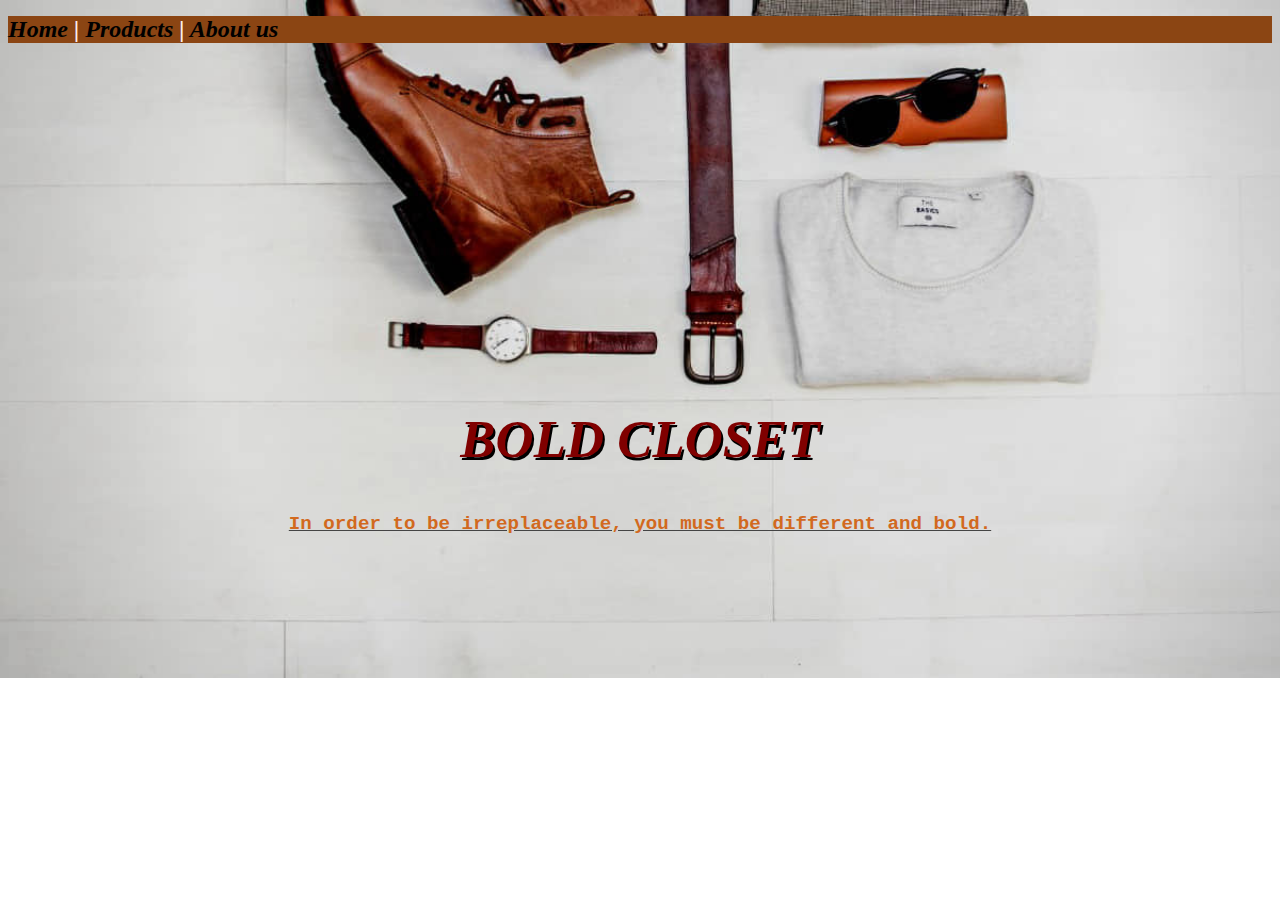
<file: index.html>
<!DOCTYPE html>
<html>
	<head>
		<style>
			body {background-image: url('background1.jpg');
					background-repeat: no-repeat;
					background-size: 1365px;
			}
				#shadow {text-shadow: 2px 3px black;}

		</style>
			<title>  BOLD CLOSET  </title>
		<link rel="stylesheet" type="text/css" href="style.css">
	</head>
<body>
	
		<h1 class="h1" style="background-color: rgb(139, 69, 19);"> 
			<a href="hover.asp" target="_self">
			<a href="index.html">    Home	</a>
			|<a href="product.html"> Products </a> 
			|<a href="about.html">  About us </a>
		</h1>

<br>
<br>
<br>
<br>
<br>
<br>
<br>
<br>
<br>
<br>
<br>
<br>
<br>
<br>
<br>
<br>
<br>


	<center><h2 class="h2" id="shadow"> BOLD CLOSET</h2></center>
	<center><h3 class="h3"> In order to be irreplaceable, you must be different and bold. </h3></center>


</body>
</html>
</file>
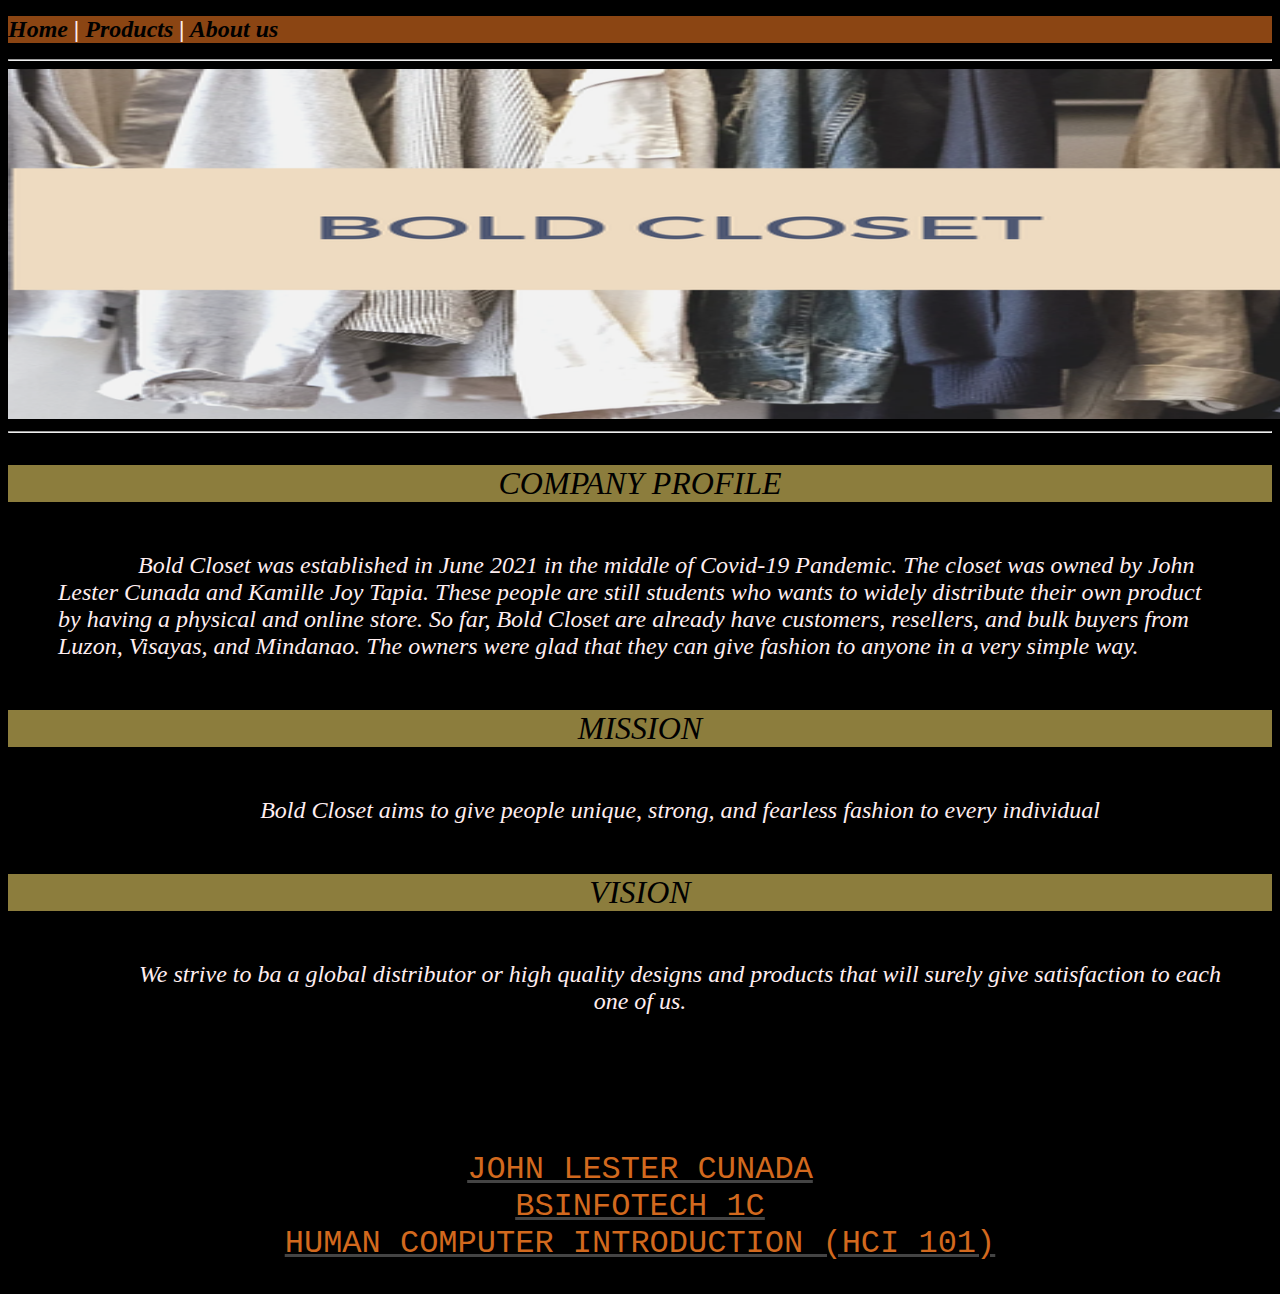
<file: about.html>
<!DOCTYPE html>
<html>
	<head>
		<style>
				.company {
				background-color: rgb(140, 125, 61);
				color: Black;
				font-family: none;
				font-size: 200%;
				font-style: oblique;
				}
	.formal {
	color: rgb(255,238,240);
	font-family: none;
	font-size: 150%;
	font-style: oblique;
	text-indent: 80px;
	margin: 50px;
}

.h33 {
	color: rgb(210, 105, 30); 
	font-family: courier;
	font-size: 200% ;
	font-style: normal;
	text-decoration: underline solid rgb(68, 68, 68);
}

	</style>
		<title>About us | Bold Closet </title>
			<link rel="stylesheet" type="text/css" href="style.css">
	</head>
<body 
	h1 style="background-color: black;">

		<h1 class="h1"  style="background-color: rgb(139, 69, 19);"> 
			<a href="hover.asp" target="_self">
			<a href="index.html"> Home </a>
			|<a href="product.html"> Products</a> 
			|<a href="about.html"> About us  </a>	
		</h1>
		<hr>
	<center>
	  <img src="pic.png" width="1340px" height="350px">
		<hr>
		</center>
		     <center>
		      <p class="company">
		       COMPANY PROFILE
		   </center>    
		 </p>
	   <p class="formal">
			Bold Closet was established in June 2021 in the middle of Covid-19 Pandemic. The closet was owned by John Lester Cunada and Kamille Joy Tapia. These people are still students who wants to widely distribute their own product by having a physical and online store.
			So far, Bold Closet are already have customers, resellers, and bulk buyers from Luzon, Visayas, and Mindanao. The owners were glad that they can give fashion to anyone in a very simple way.
	  </p>
	  	  <center>
	 	   <p class="company">
	 	   		MISSION
	 		</p>
	 		</center>
	 		
	 	<center>
	 		<p class="formal">
	 		Bold Closet aims to give people unique, strong, and fearless fashion to every individual
	 	</center>
	 </p>
	   <center>
		<p class="company">
			VISION
			</p>
			  </center>
			<center>	
		  <p class="formal">
		  We strive to ba a global distributor or high quality designs and products that will surely give satisfaction to each one of us.
		</p>
		 </center>
<br>
<br>
<br>
		<center>
			<p class="h33">
			JOHN LESTER CUNADA
<br>
			BSINFOTECH 1C
<br>
			HUMAN COMPUTER INTRODUCTION (HCI 101)
			</p>
		</center>



</body>
</html>
</file>
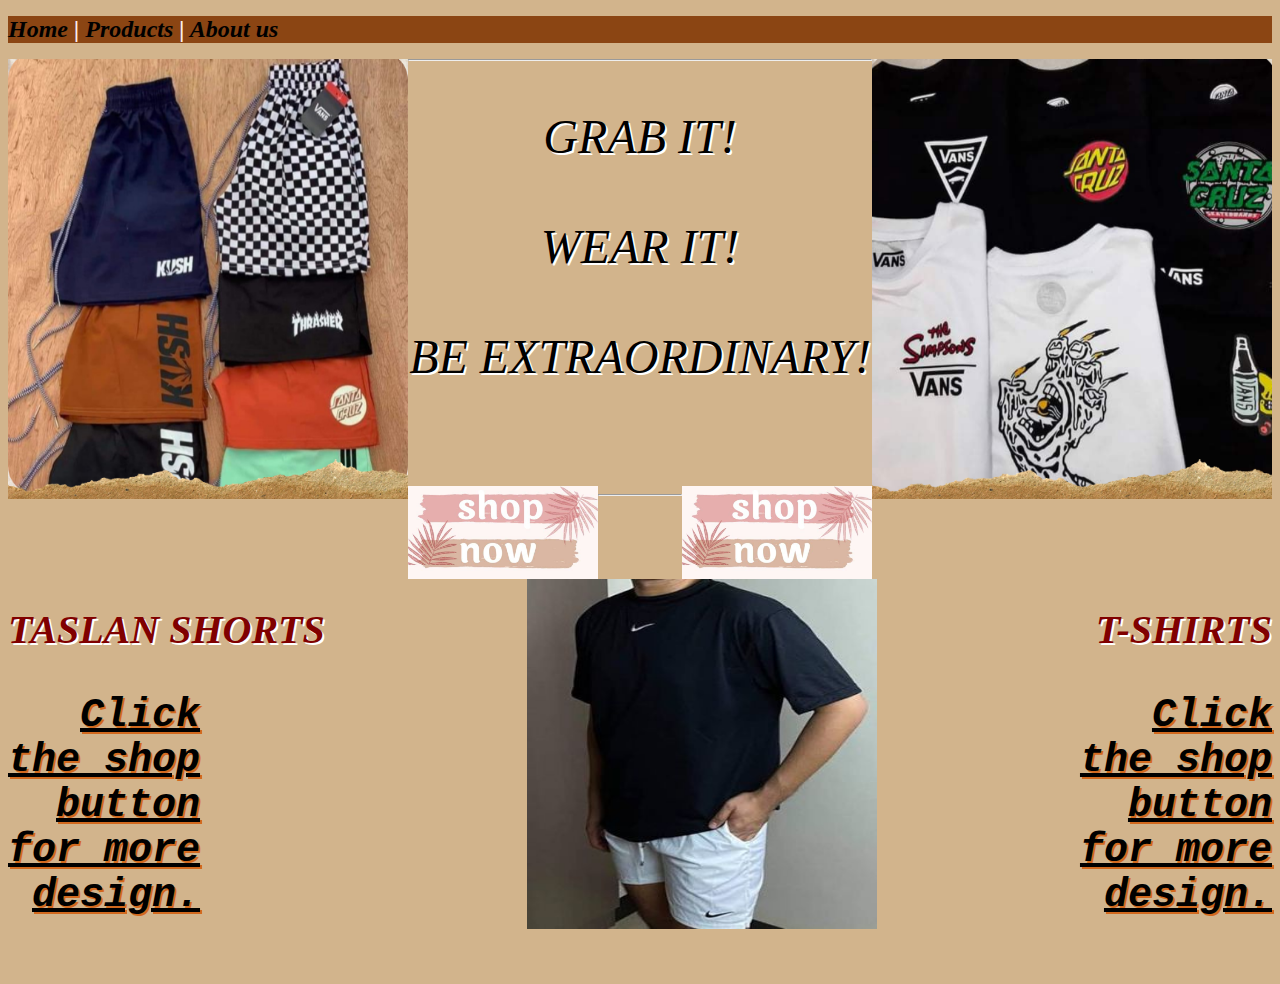
<file: product.html>
<!DOCTYPE html>
<html>
	<head>
		<style>
			.tshirteme {
	
	color: maroon;
	font-family: impact,fantasy ;
	font-size: 250%;
	font-style: italic;
	text-align: right;
	text-shadow: 2px 2px white;
}
		</style>
 			<title>Products | Bold Closet</title>
			<link rel="stylesheet" type="text/css" href="style.css">
	</head>
  <body
	h1 style="background-color: tan;">
	<h1 class="h1"style="background-color: rgb(139, 69, 19);">
		<a href="hover.asp" target="_self">
		<a href="index.html"> Home </a>
		|<a href="product.html"> Products</a> 
		|<a href="about.html"> About us </a>
	</h1>
		
		<img class="img1" id="short" src="short.png" alt="shorts"> 
		<img class="img1" id="tshirt" src="tshirt.png" alt="tshirts">
		<hr>
		
			<p class="p55"> GRAB IT! 
		<br> <br> WEAR IT! 
		<br> <br>BE EXTRAORDINARY! 
			</p>
		<br>
		<br>
		<br>
	

	<a href="shopnow.html">
		<img align="left" src="shopshop.jpg" alt="Shop Now" width="15%" height="15%" style="float: left;"> 
	
	<a href="shopnow1.html">
		<img align="right" src="shopshop.jpg" alt="Shop Now" width="15%" height="15%" style="float: right;">
    </a>


<hr>
		  <h1 style="float: left;" class="tshirteme">TASLAN SHORTS
<br>
	  <p style="float: left;" class="p33";> 
		  			Click<br> the shop<br> button<br> for more<br> design.
	 	  </h1>
	  </p>
		<h1 style="float: right;" class="tshirteme";>T-SHIRTS 
			<p class="p33" style="text-shadow: 2px 2px chocolate;">
					 Click<br> the shop<br> button<br> for more<br> design.
				</h1>
			</p>
		<center><img src="gaga.jpg" alt="When Worn" width="350px" height="350px"> 
		 	</center>

  </body>
</html>
</file>
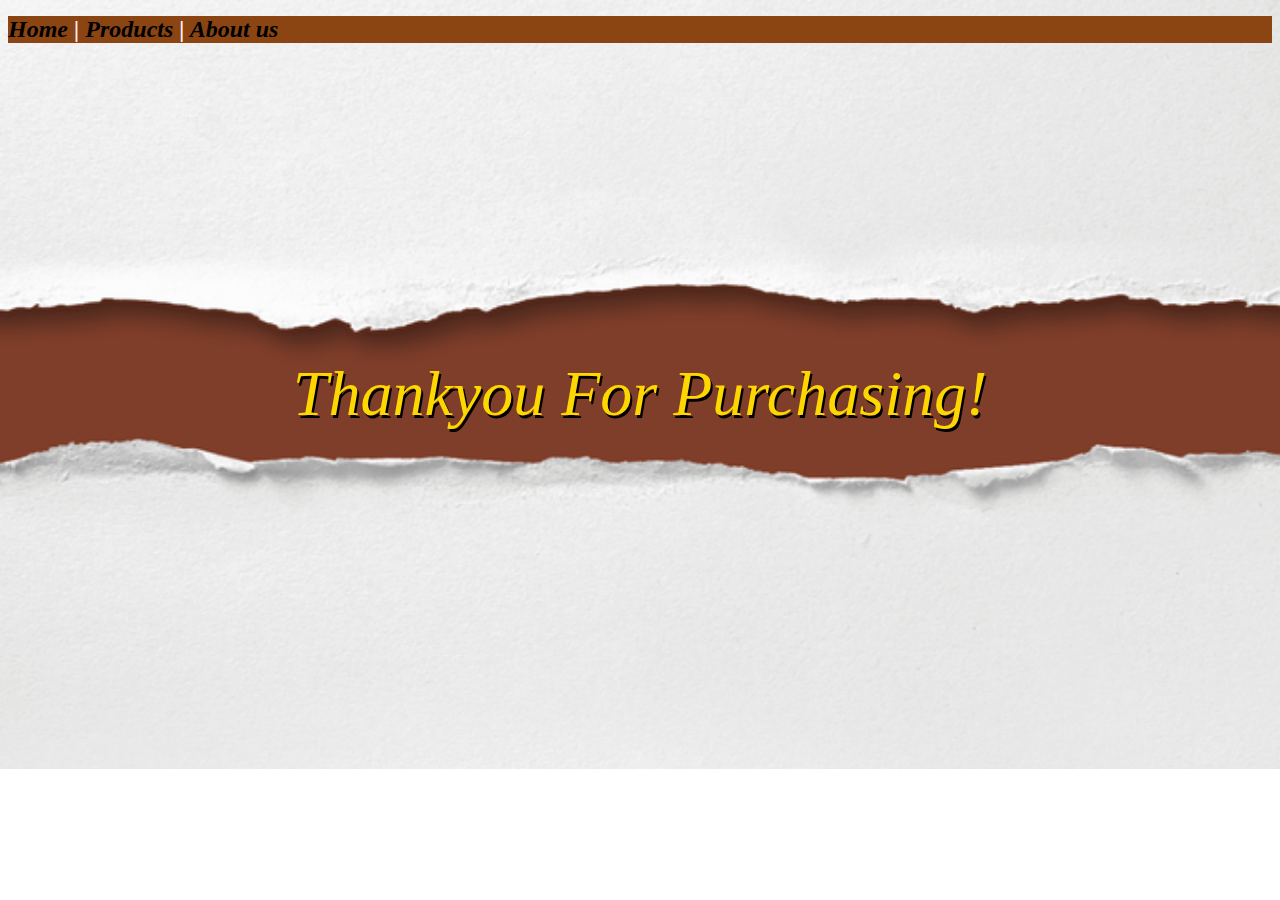
<file: Purchased.html>
<!DOCTYPE html>
<html>
	<head>
		<style>
			body {background-image: url('background2.png');
					background-repeat: no-repeat;
					background-size: 1365px;
			}

				#shadow {text-shadow: 2px 3px black;}

	.h222	{ 
	color: gold; 
	font-family: Georgia, serif;
	font-size: 400% ;
	font-style: oblique;
}

		</style>
			<title> Purchasing Successful </title>
		<link rel="stylesheet" type="text/css" href="style.css">
	</head>
<body>
	
		<h1 class="h1" style="background-color: rgb(139, 69, 19);"> 
			<a href="hover.asp" target="_self">
			<a href="index.html">    Home	</a>
			|<a href="product.html"> Products </a> 
			|<a href="about.html">  About us </a>	
		</h1>
<br>
<br>
<br>
<br>
<br>
<br>
<br>
<br>
<br>
<br>
<br>
<br>
<br>
			<center>
				<p class="h222" id="shadow"> Thankyou For Purchasing!
  				</p>
  			</center>



</body>
</html>
</file>
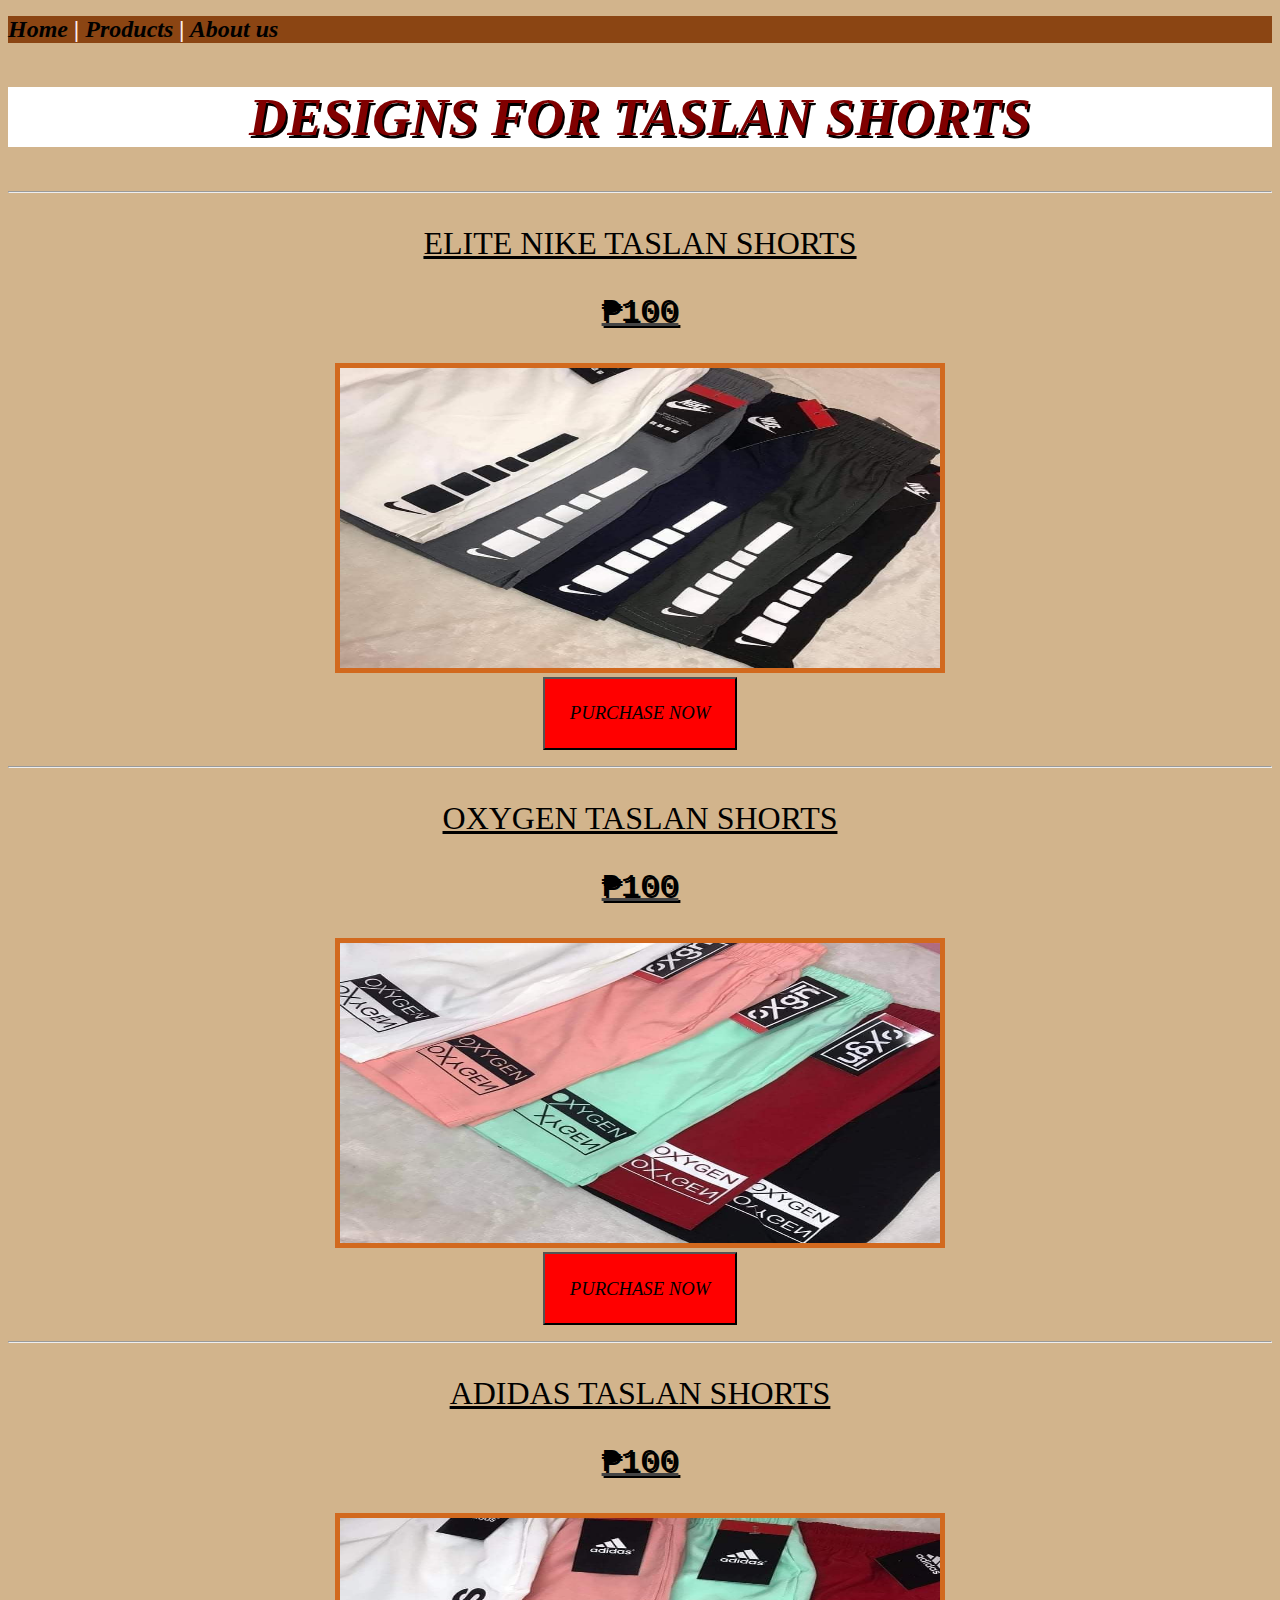
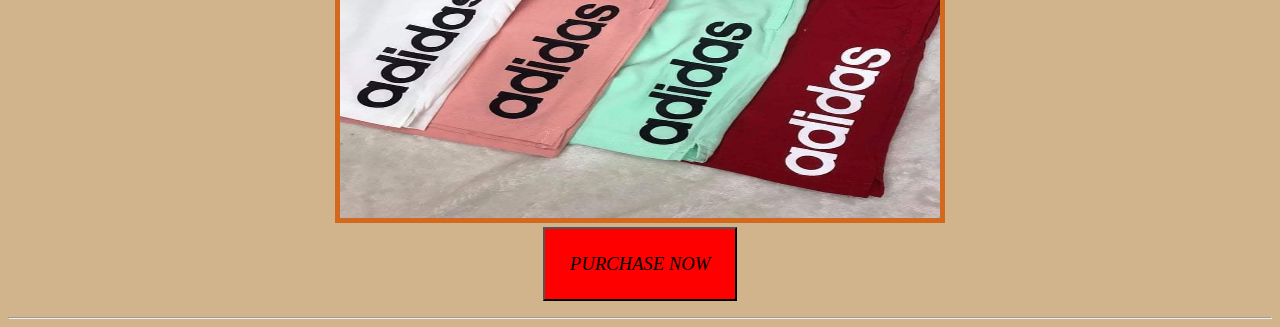
<file: shopnow.html>
<!DOCTYPE html>
<html>
	
	<head>
		<style>
			.h2 { 
			background-color: white;
			font-family: Georgia, serif;
			font-size: 330% ;
			font-style: oblique;
			text-shadow: 2px 3px black;
		}

	.pogi {
	color: black;
	font-family: none;
	font-size: 200%;
	font-style: none;
	text-decoration: underline;
	}
.panget {
	color: rgb(0, 0, 0); 
	font-family: courier;
	font-size: 200% ;
	font-style: normal;
	text-decoration: underline solid rgb(68, 68, 68);
	text-shadow: 2px 2px black;
}

		</style>

			<title>TASLAN SHORTS | Bold Closet </title>
				<link rel="stylesheet" type="text/css" href="style.css">
	</head>
	
<body 
	h1 style="background-color: tan;">

		<h1 class="h1"  style="background-color: rgb(139, 69, 19);"> 
			<a href="hover.asp" target="_self">
			<a href="index.html"> Home </a>
			|<a href="product.html"> Products</a> 
			|<a href="about.html"> About us  </a>	
		</h1>

		  <center>
			<h2 class="h2">  DESIGNS FOR TASLAN SHORTS 
			</h2>
		  </center>
	  <hr>
	  			<center><p class="pogi" > ELITE NIKE TASLAN SHORTS</p>
	  				<p class="panget"> ₱100  </p>
	  			</center>


		<center> <img src="taslan1.jpg" class="img2" >  
		</center>
	
	<center>
		<a href="Purchased.html" >	
	<button><p class="p5"> PURCHASE NOW </button>
			</p>
		</a>
	 <hr>
	
	 <center><p class="pogi" > OXYGEN TASLAN SHORTS</p>
	  				<p class="panget"> ₱100  </p>
	  			</center>


		<center> <img src="taslan2.jpg" class="img2" >  
		</center>
	
	<center>
		<a href="Purchased.html" >	
	<button><p class="p5">  PURCHASE NOW </button>
			</p>
		</a>
	 <hr>

	 <center><p class="pogi" > ADIDAS TASLAN SHORTS</p>
	  				<p class="panget"> ₱100  </p>
	  			</center>


		<center> <img src="taslan3.jpg" class="img2" >  
		</center>
	
	<center>
		<a href="Purchased.html" >	
	<button><p class="p5"> PURCHASE NOW </button>
			</p>
		</a>
	 <hr>












	</center>




</body>
</html>
</file>
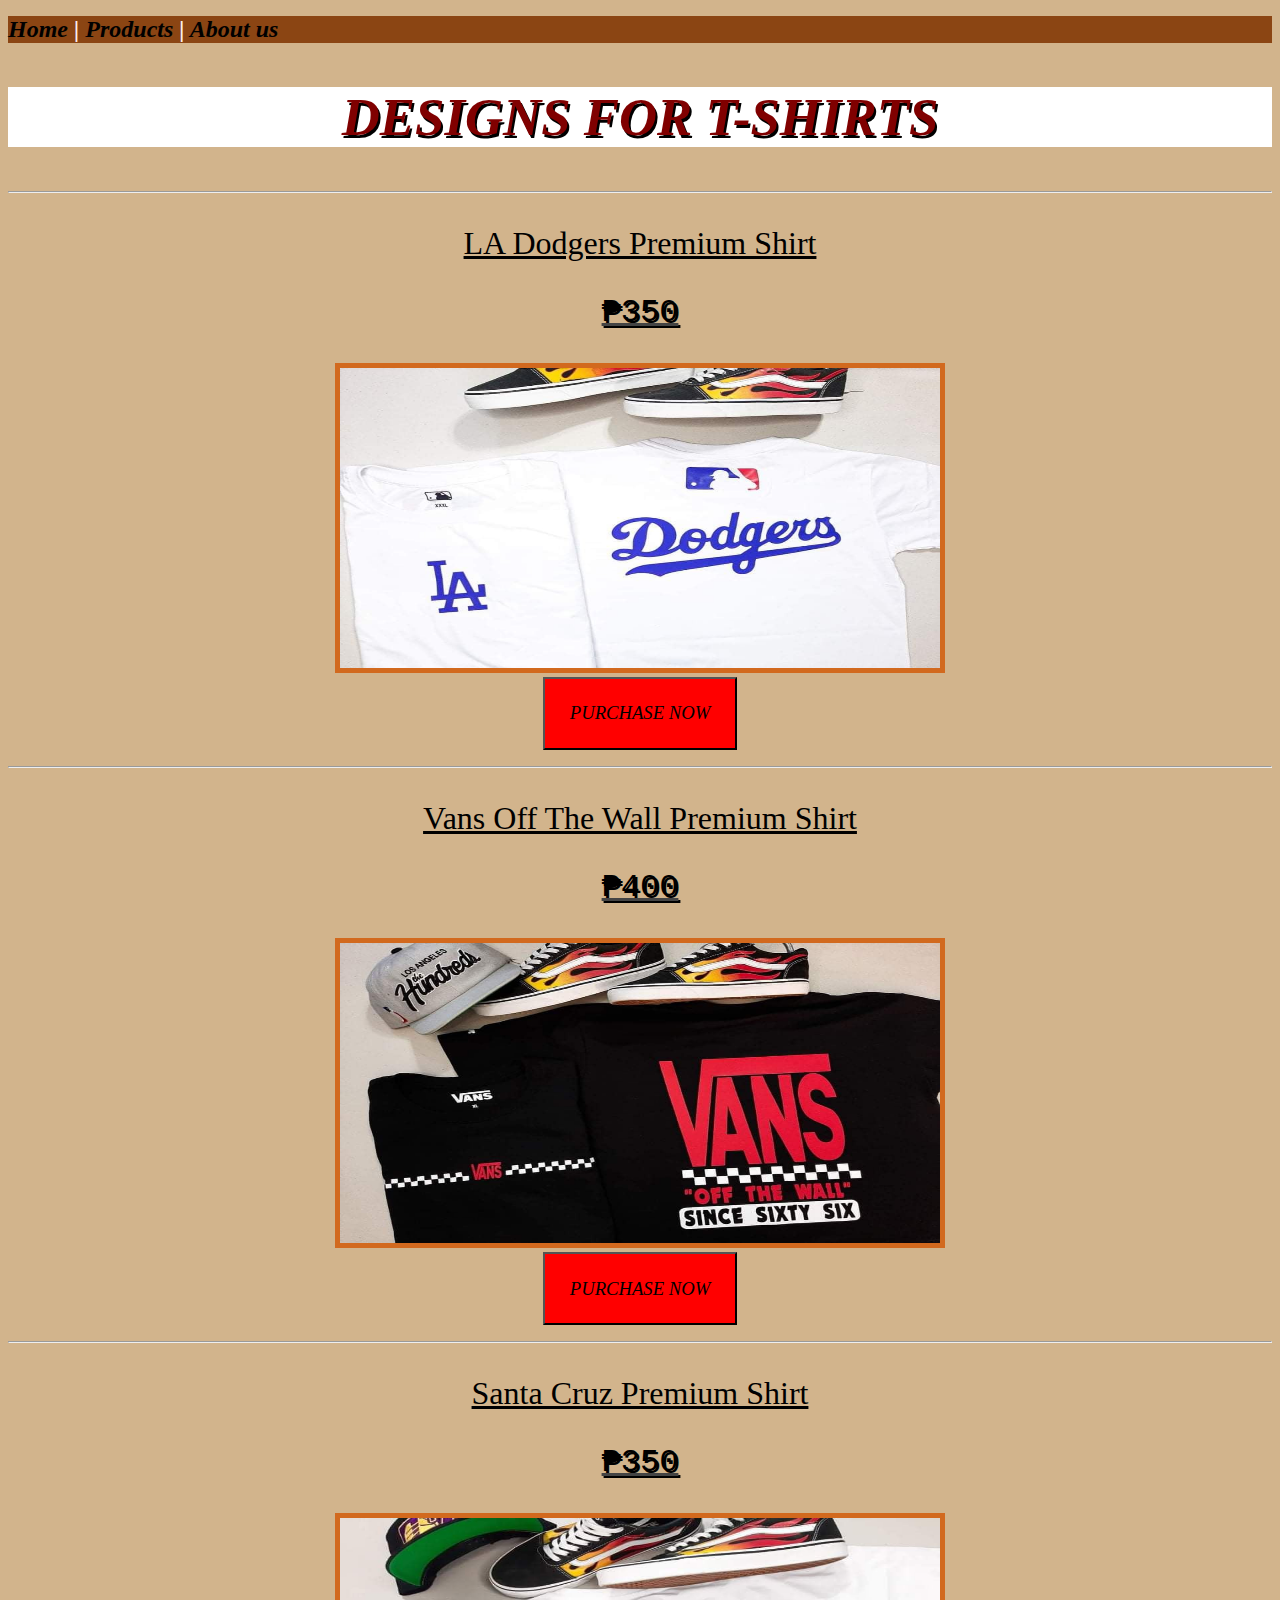
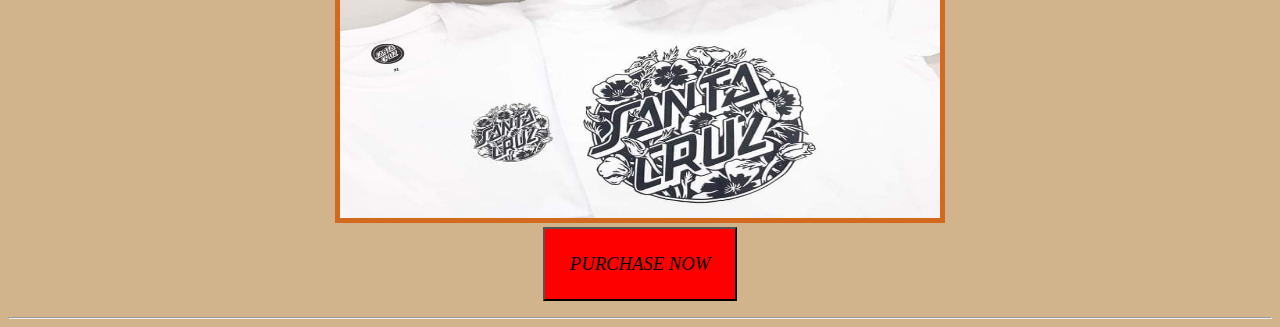
<file: shopnow1.html>
<!DOCTYPE html>
<html>
	
	<head>
		<style>
			.h2 { 
			background-color: white;
			font-family: Georgia, serif;
			font-size: 330% ;
			font-style: oblique;
			text-shadow: 2px 3px black;
		}

	.pogi {
	color: black;
	font-family: none;
	font-size: 200%;
	font-style: none;
	text-decoration: underline;
	}
.panget {
	color: rgb(0, 0, 0); 
	font-family: courier;
	font-size: 200% ;
	font-style: normal;
	text-decoration: underline solid rgb(68, 68, 68);
	text-shadow: 2px 2px black;
}

		</style>

			<title>PREMIUM T-SHIRTS | Bold Closet </title>
				<link rel="stylesheet" type="text/css" href="style.css">
	</head>
	
<body 
	h1 style="background-color: tan;">

		<h1 class="h1"  style="background-color: rgb(139, 69, 19);"> 
			<a href="hover.asp" target="_self">
			<a href="index.html"> Home </a>
			|<a href="product.html"> Products</a> 
			|<a href="about.html"> About us  </a>	
		</h1>

		  <center>
			<h2 class="h2">  DESIGNS FOR T-SHIRTS 
			</h2>
		  </center>
	  <hr>
	  			<center><p class="pogi" > LA Dodgers Premium Shirt</p>
	  				<p class="panget"> ₱350 </p>
	  			</center>


		<center> <img src="damit1.jpg" class="img2" >  
		</center>
	
	<center>
		<a href="Purchased.html" >	
	<button><p class="p5"> PURCHASE NOW </button>
			</p>
		</a>
	 <hr>
	
	 <center><p class="pogi" > Vans Off The Wall Premium Shirt </p>
	  				<p class="panget"> ₱400  </p>
	  			</center>


		<center> <img src="damit2.jpg" class="img2" >  
		</center>
	
	<center>
		<a href="Purchased.html" >	
	<button><p class="p5">  PURCHASE NOW </button>
			</p>
		</a>
	 <hr>

	 <center><p class="pogi" > Santa Cruz Premium Shirt</p>
	  				<p class="panget"> ₱350  </p>
	  			</center>


		<center> <img src="damit3.jpg" class="img2" >  
		</center>
	
	<center>
		<a href="Purchased.html" >	
	<button><p class="p5"> PURCHASE NOW </button>
			</p>
		</a>
	 <hr>

	</center>




</body>
</html>
</file>
<file: style.css>
{}
.p1 {
	color: rgb(0,0,0);
	font-family: Times New Roman;
	font-size: 150%;
	font-style: italic;
	text-align: center;
}

{}
.p2 {
	color: rgb(0,0,0);
	font-family: trebuchet ms;
	font-size: 200%;
	font-style: oblique;
	text-align: center;
}

{}
.p3 {
	color: rgb(0,0,0);
	font-family: courier new;
	font-size: 60%;
	font-style: italic;
	text-align: right;
	text-decoration: none;
}

{}
.p4 {
	color: rgb(0,0,0);
	font-family: impact,fantasy ;
	font-size: 300%;
	font-style: italic;
	text-align: center;
}
.p5 {
	color: rgb(0,0,0);
	font-family: impact,fantasy ;
	font-size: 140%;
	font-style: italic;
	text-align: center;
}




{}
.h1  {
	color: rgb(255,238,240);
	font-family: none;
	font-size: 150%;
	font-style: oblique;
}

{}
.h2 { 
	color: maroon; 
	font-family: Georgia, serif;
	font-size: 330% ;
	font-style: oblique;
}

{}
.h3 {
	color: rgb(210, 105, 30); 
	font-family: courier;
	font-size: 120% ;
	font-style: normal;
	text-decoration: underline solid rgb(68, 68, 68);
}




{}
a:link {
  color: black;
  background-color: transparent;
  text-decoration: none;
}
a:visited {
  color: black;
  background-color: transparent;
  text-decoration: none;
  text-shadow: 2px 2px black;
}
a:hover {
  color: white;
  background-color: transparent;
  text-decoration: none;
  text-shadow: 2px 2px black;
}
a:active {
  color: white;
  background-color: transparent;
  text-decoration: none;
  text-shadow: 2px 2px black;
}

{}
button {
 		 background-color: #f44336;
 		 color: black;
 		 padding: 5px 25px;
  		text-align: center;
 		 text-decoration: none;
  		display: inline-block;
		}

button{
 		 background-color: red;
		}










{}
.img1 {	
 height: 440px;  
 width: 400px;  
}

.img2 {
	height: 300px ;
	width: 600px ;
	border: 5px solid chocolate ;
}













{}
#tshirt {
	float: right ;
}

{}
#short {
	float: left;
	text-align: left;
}


 {}
.tshirt {
	
	color: rgb(210,0,0);
	font-family: impact,fantasy ;
	font-size: 170%;
	font-style: italic;
	text-align: right;
}

{}
.p33 {
	color: rgb(0,0,0);
	font-family: courier new;
	font-size: 60%%;
	font-style: italic;
	text-align: right;
	text-decoration: underline;
	text-shadow: 2px 2px chocolate;
}

{}
.p44 {
	color: rgb(0,0,0);
	font-family: courier new;
	font-size: 60%%;
	font-style: italic;
	text-align: right;
	text-decoration: underline;
	text-shadow: 2px 2px chocolate;
}

{}
.p55 {
	color: rgb(0,0,0);
	font-family: impact,fantasy ;
	font-size: 300%;
	font-style: italic;
	text-align: center;
	text-shadow: 2px 2px white;
}

{}

.h22{ 
	background-color: midnightblue;
	color: cyan; 
	font-family: Georgia, serif;
	font-size: 330% ;
	font-style: oblique;
}
</file>
